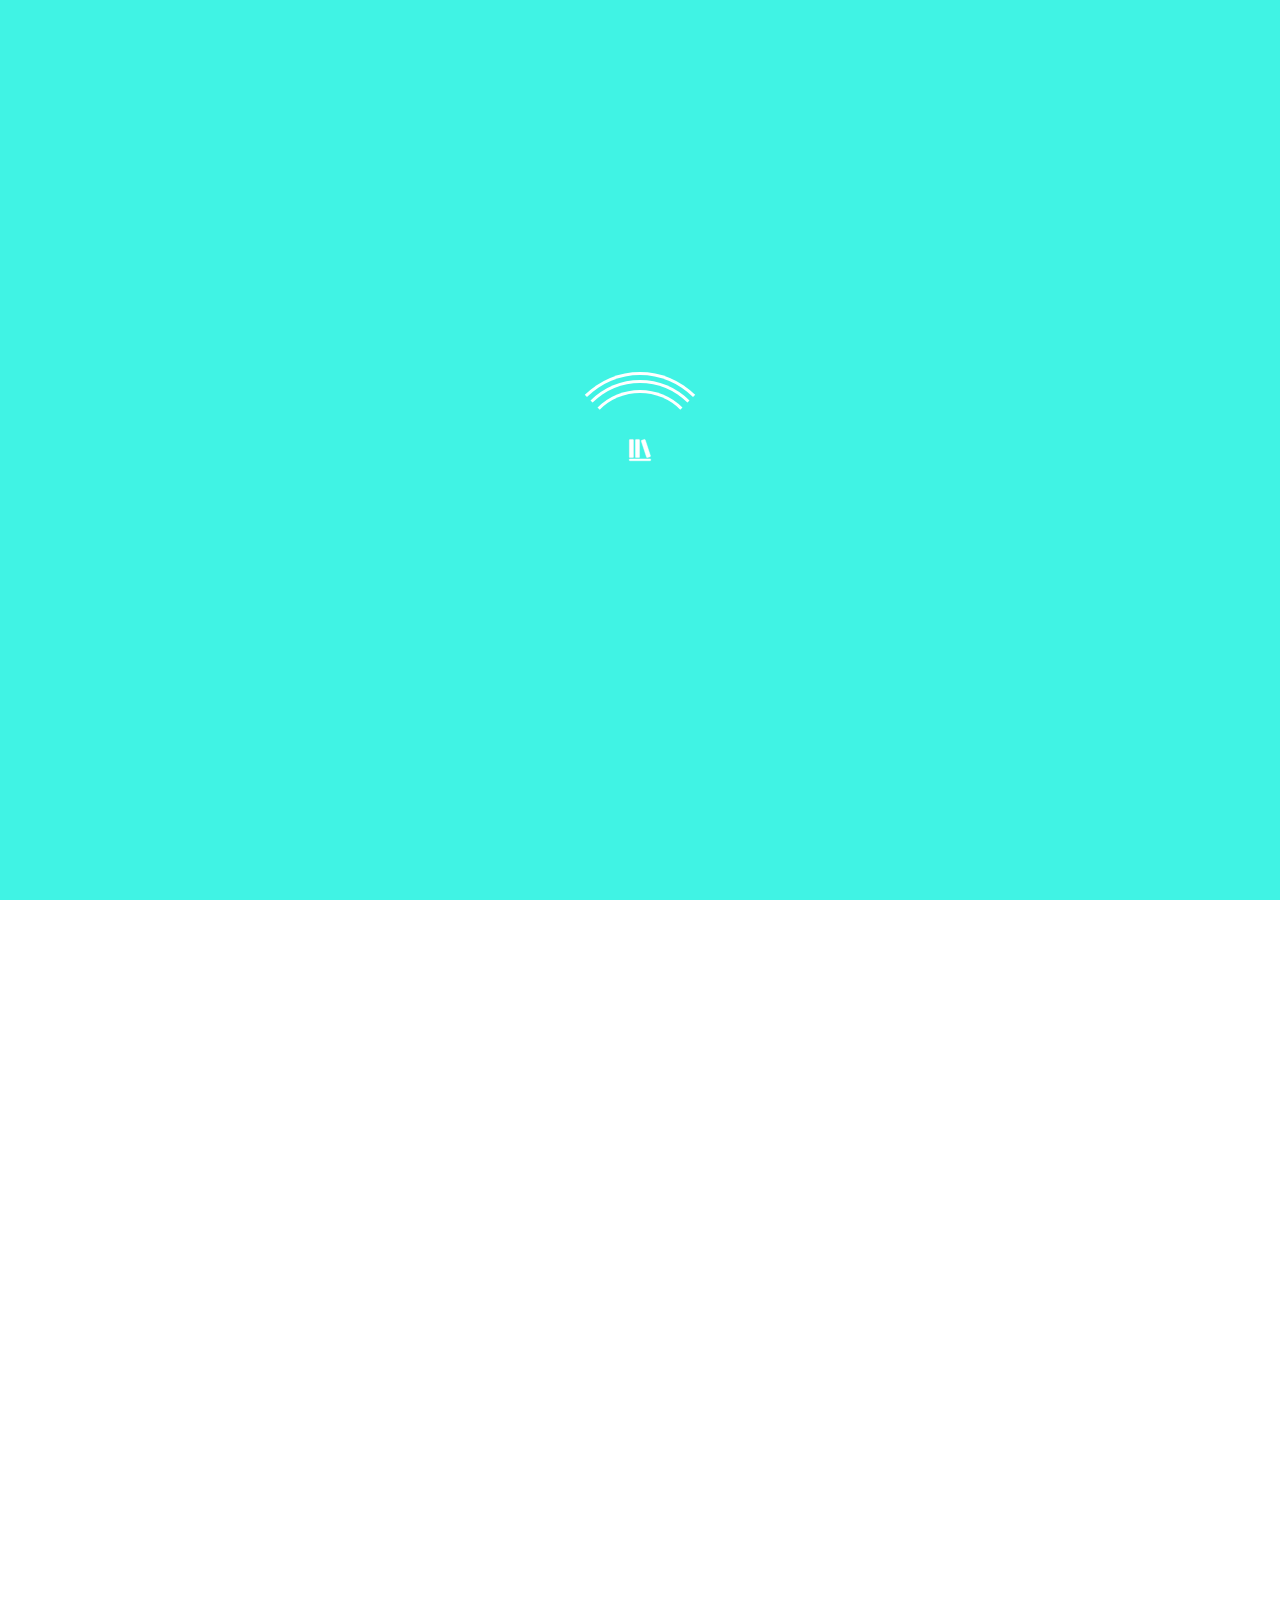
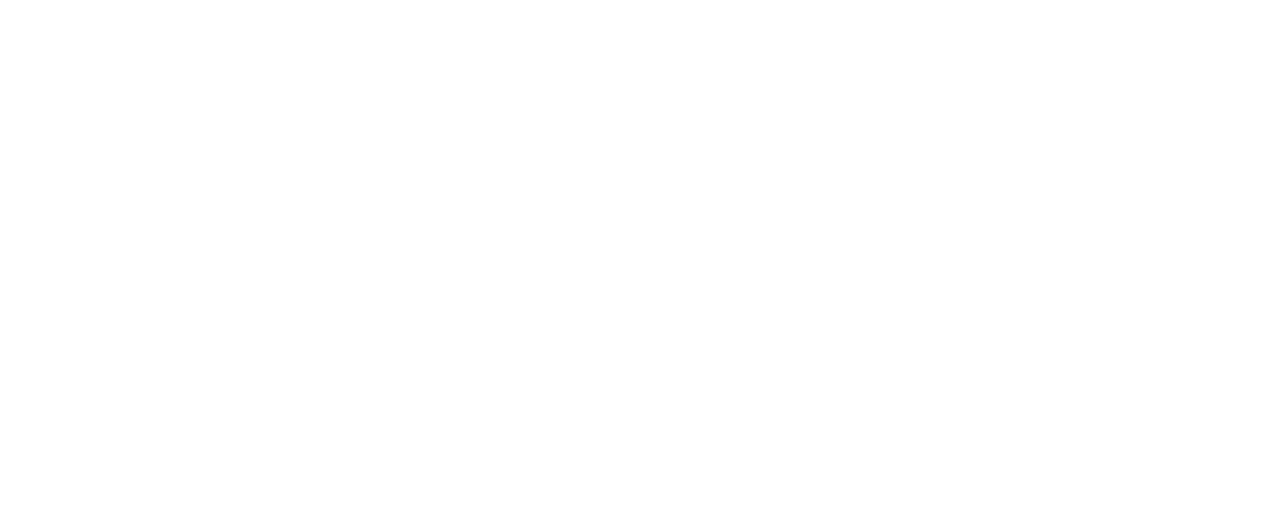
<file: index.html>
<html lang="pt-br">
<head>
    <meta charset="UTF-8">
    <meta name="viewport" content="width=device-width, initial-scale=1.0">
    <meta http-equiv="X-UA-Compatible" content="ie=edge">
    <title>CITAÊ || Encontre citações</title>
    <link rel="stylesheet" href="assets/css/citae-style.css">
    <link rel="shortcut icon" href="assets/img/citaê.png" type="image/x-icon">
</head>
<body>
    <div id="loading-page">
        <img src="assets/img/citaê-white.svg" alt="" srcset="">
        <div id="loader"></div>
    </div>
    <main>
        <section id="sec-intro" class="sec-content two-side-content">
            <div class="side-content-img side-content-img-cyan"></div>
            <div class="side-content">
                <h2>CITAÊ</h2>
                <h4>Encontre citações para suas redações</h4>
                <a target="_blank" href="#" class="btn-download">DOWNLOAD</a>
            </div>
        </section>
        <section id="sec-about" class="sec-content">
            <div class="side-content-img side-content-img-blue"></div>
            <div class="side-content side-content-centered">
                <h2>O QUE É O CITAÊ</h2>
                <p>
                    O Citaê é uma plataforma educacional que tem como principal objetivo ajudar os estudantes que estão se preparando para o ENEM, oferecendo um amplo repertório sociocultural para ser utilizado na Redação visando a obtenção de uma maior nota e assim a aprovação no curso almejado.  
                </p>
                <p>
                    O Citaê foi criado por estudantes do IFRN que sentiram a necessidade de criar uma plataforma que ajudasse os alunos que estão se preparando para o ENEM. Tudo isso a partir das próprias experiências vivenciadas pelo grupo, que sentiu bastante dificuldade de encontrar ajuda quando ele estava no pré-enem e assim foi inspirado a ajudar outras pessoas que tivessem a mesma dificuldade. 
                </p>
            </div>
        </section>
        <section id="sec-app-images" class="sec-content">
            <div class="back-imgs">
                <!-- Prints (Telas grandes) -->
                <img class="img-print-screens" src="assets/img/citae-prints.svg" >
                <img class="img-print-screens" src="assets/img/citae-prints-tablet.svg" > 
            </div>
        </section>
        <section id="sec-charac" class="sec-content">
            <div class="side-content-img side-content-img-cyan"></div>
            <div class="side-content side-content-centered">
                <h2>O QUE O CITAÊ OFERECE</h2>
                <div class="citae-charac">
                    <div class="charac-box">INTERFACE INTUITUVA</div>
                    <div class="charac-box">MÉTODO DE BUSCA SOFISTICADO</div>
                    <div class="charac-box">TOTALMENTE LIVRE DE ANÚNCIOS</div>
                    <div class="charac-box">DISPONÍVEL EM VÁRIOS IDIOMAS</div>
                    <div class="charac-box">MAIS DE 10.000 CITAÇÕES</div>
                    <div class="charac-box">PLATAFORMA GRATUITA</div>
                </div>
            </div>
        </section>
        <section class="sec-content">
            <div class="sugestions">
                <div class="sug-box">
                    <h2>ACHA QUE PODEMOS MELHORAR ALGO ? NOS MANDEM SUGESTÕES !!</h2>
                    <form action="" class="sugestion-form">
                        <div class="group-one">
                            <input placeholder="NOME" id="name" type="text" name="" id="">
                            <input placeholder="SOBRENOME" id="secondname" type="text" name="" id="">
                            <input placeholder="EMAIL" type="email" name="" id="email">
                        </div>
                        <textarea name="" id="" placeholder="ESCREVA AQUI A SUA SUGESTÃO !!"></textarea>
                        <input type="submit" value="Enviar">
                    </form>
                </div>
            </div>
        </section>
    </main>
    <script src="assets/js/citae-script.js"></script>
</body>
</html>
</file>
<file: assets/css/citae-style.css>
@import url('https://fonts.googleapis.com/css?family=Raleway:100,200,300,400,500,600,700,800,900&display=swap');

*{
    margin: 0;
    padding: 0;
    font-family: 'Raleway', sans-serif;
    font-weight: lighter;
    text-decoration: none;
}
body{
    overflow: hidden;
}
#loading-page{
    z-index: 3;
    position: fixed;
    width: 100vw;
    height: 100vh;
    left: 0;
    right: 0;
    background-color: #40f3e4;
    display: flex;
    align-items: center;
    justify-content: center;
    transition: opacity 150ms ease-in-out, visibility 0s linear 150ms;
    opacity: 1;
}

#loading-page img{
    width: 30px;
    height: 30px;
}

.page-loaded #loading-page{
    opacity: 0;
    visibility: hidden;
}

.page-loaded{
    overflow: scroll;
}

#loading-page #loader {
    position: absolute;
    width: 150px;
    height: 150px;
    border-radius: 50%;
    border: 3px solid transparent;
    border-top-color: #ffffff;
    animation: spin 2s linear infinite;
}
#loading-page #loader:before {
    content: "";
    position: absolute;
    top: 5px;
    left: 5px;
    right: 5px;
    bottom: 5px;
    border-radius: 50%;
    border: 3px solid transparent;
    border-top-color: #ffffff;
    animation: spin 3s linear infinite;
}
#loading-page #loader:after {
    content: "";
    position: absolute;
    top: 15px;
    left: 15px;
    right: 15px;
    bottom: 15px;
    border-radius: 50%;
    border: 3px solid transparent;
    border-top-color: #ffffff;
    animation: spin 1.5s linear infinite;
}
@-webkit-keyframes spin {
    0%   {
        transform: rotate(0deg);
    }
    100% {
        transform: rotate(360deg);
    }
}
@keyframes spin {
    0%   {
        transform: rotate(0deg);
    }
    100% {
        transform: rotate(360deg);
    }
}

main{
    display: flex;
    align-items: center;
    flex-flow: column;    
}
a, input[type="submit"]{
    cursor: pointer;
}

/*especificações de cada ID*/
main #sec-intro{
    height: 400px;
}
main #sec-intro .side-content-img{
    height: 400px;
    background-image: url("../img/menina-estudando-img-min.jpg");
}
main #sec-intro .side-content{
    height: 330px;
    background-color: #007d82;
}
main #sec-intro .side-content h2{
    font-size: 65px;
    padding: 50px 0 0 0;
}
main #sec-intro .side-content h4{
    font-size: 15px;
    padding: 10px 30px;
    text-align: center;
}
main #sec-intro .side-content .btn-download{
    position:absolute;
    width: 150px;
    height: 40px;
    background-color: white;
    color: #007d82;
    line-height: 40px;
    text-align: center;
    bottom: 20px;
    left: calc(50% - 75px);
    font-size: 13px;
    font-weight: 500;
}

main #sec-about{
    height: 700px;
}
main #sec-about .side-content-img{
    height: 700px;
    background-image: url("../img/sugestoes-img-min.jpg");
}
main #sec-about .side-content{
    height: 640px;
    background-color: #00638e;
    right: 0;
}

@media screen and (min-width: 360px){
    main #sec-about,
    main #sec-about .side-content-img{
        height: 600px;
    }
    main #sec-about .side-content{
        height: 570px;
    }
}

@media screen and (min-width: 411px){
    main #sec-about,
    main #sec-about .side-content-img{
        height: 580px;
    }
    main #sec-about .side-content{
        height: 500px;
    }
}

@media screen and (min-width: 570px){
    main #sec-about,
    main #sec-about .side-content-img{
        height: 420px;
    }
    main #sec-about .side-content{
        height: 380px;
    }
}

@media screen and (min-width: 980px){
    main #sec-about,
    main #sec-about .side-content-img{
        height: 340px;
    }
    main #sec-about .side-content{
        height: 290px;
    }
    main .side-content h2{
        text-align: inherit !important;
    }
    main .sec-content .side-content-centered{
        display: inherit !important;
        align-items: flex-start !important;
    }
    main #sec-charac .side-content .citae-charac{
        margin: auto;
    }
    main #sec-intro .side-content h2{
        padding: 20px 0px 0px 50px;
        margin: 30px 0 0 0;
    }
    main #sec-intro .side-content h4{
        text-align: left;
        padding: 10px 50px;
    }
    main #sec-intro .side-content .btn-download{
        left: 50px;
        bottom: 40px;
    }
    main #sec-intro,
    main #sec-intro .side-content-img{
        height: 350px;
    }
    main #sec-intro .side-content{
        height: 280px;
    }
    main #sec-charac .side-content .citae-charac{
        flex-flow: wrap !important;
    }
    main #sec-charac .side-content .citae-charac .charac-box{
        width: calc(100% / 3) !important;
    }
    main #sec-charac .side-content{
        height: 290px !important;
    }
    main #sec-charac .side-content-img,
    main #sec-charac{
        height: 330px !important;
    }
    main .sec-content .sugestions .sug-box .sugestion-form .group-one{
        display: flex !important;
        flex-flow: wrap !important;
    }
    main .sec-content .sugestions .sug-box .sugestion-form input:not([type="submit"]){
        width: calc(100% / 3) !important;
    }
    main .sec-content .sugestions .sug-box .sugestion-form input:not([type="submit"]):nth-child(2),
    main .sec-content .sugestions .sug-box .sugestion-form input:not([type="submit"]):nth-child(3){
        border-left: solid 1px black;
    }
    main .sec-content .sugestions{
        height: 410px !important;
    }
    main .sec-content .sugestions .sug-box .sugestion-form input[type="submit"]{
        width: 150px !important;
        float: right;
    }
    main .sec-content .sugestions .sug-box .sugestion-form{
        margin-top: 30px;
    }
}

main #sec-charac,
main #sec-charac .side-content-img{
    height: 550px;
}
main #sec-charac .side-content-img{
    background-image: url("../img/charac-img-min.jpg");
}
main #sec-charac .side-content{
    height: 500px;
    background-color: #007d82;
}
main #sec-charac .side-content .citae-charac{
    width: 90%;
    height: auto;
    display: flex;
    flex-flow: column;
}
main #sec-charac .side-content .citae-charac .charac-box{
    width: 100%;
    height: 60px;
    line-height: 60px;
    text-align: center; 
    font-size: 12px;
    font-weight: 400;
}
main #sec-charac .side-content .citae-charac .charac-box:nth-child(1){
    background-color: #5B5A9F;
}
main #sec-charac .side-content .citae-charac .charac-box:nth-child(2){
    background-color: #5A829F;
}
main #sec-charac .side-content .citae-charac .charac-box:nth-child(3){
    background-color: #759F5A;
}
main #sec-charac .side-content .citae-charac .charac-box:nth-child(4){
    background-color: #995A9F;
}
main #sec-charac .side-content .citae-charac .charac-box:nth-child(5){
    background-color: #5A9F92;
}
main #sec-charac .side-content .citae-charac .charac-box:nth-child(6){
    background-color: #9F5A7B;
}


main .sec-content{
    width: 90%;
    max-width: 1200px;
    margin: 20px 0;
    position: relative;
    display: flex;
    align-items: center;
    transition: all 300ms ease-in-out;
}
main .sec-content .side-content-img,
main .sec-content .side-content{
    position: absolute;
    width: 90%;
    transition: all 300ms ease-in-out;
}
main .side-content{
    opacity: .9;
    color: white;
}
main .side-content h2,
main .sec-content .sugestions .sug-box h2{
    font-size: 17px;
    font-weight: 300;
    margin: 30px 0;
    padding: 0 30px;
    text-align: center;
}
main .side-content p{
    padding: 0 25px;
}
main .side-content p:nth-of-type(2){
    margin-top: 10px;
}
main .sec-content .side-content-centered{
    display: flex;
    flex-flow: column;
    align-items: center;
}
main .sec-content .side-content-img{
    background-position: center;
    background-repeat: no-repeat;
    background-size: cover;
}
main .sec-content .side-content-img-cyan{
    right: 0;
}
main .sec-content .side-content-img-cyan::before{
    content: '';
    position: absolute;
    background-color: #7BCCCE;
    width: 100%;
    height: 100%;
    opacity: .56;
}
main .sec-content .side-content-img-blue::before{
    content: '';
    position: absolute;
    background-color: #03A4E9;
    width: 100%;
    height: 100%;
    opacity: .56;
}
main .sec-content .sugestions{
    background-position: center;
    background-repeat: no-repeat;
    background-size: cover;
    width: 100%;
    height: 550px;
    background-image: url("../img/contact-img-min.jpg");
    display: flex;
    align-items: center;
    justify-content: center;
}
main .sec-content .sugestions::before{
    content: '';
    position: absolute;
    width: 100%;
    height: 100%;
    background-color: #1f2323;
    opacity: .56;
}
main .sec-content .sugestions .sug-box{
    width: 90%;
    height: 90%;
    background-color: white;
    opacity: .9;
    display: flex;
    align-items: center;   
    flex-flow: column;
}
main .sec-content .sugestions .sug-box .sugestion-form{
    width: 75%;
    height: auto;  
}
main .sec-content .sugestions .sug-box .sugestion-form .group-one{
    width: 100%;
    height: auto;
}
main .sec-content .sugestions .sug-box .sugestion-form input,
main .sec-content .sugestions .sug-box .sugestion-form textarea{
    border: none;
    font-size: 11px;
    font-weight: 500;
    border-bottom: solid 1px black;
    padding: 10px;
}
main .sec-content .sugestions .sug-box .sugestion-form input{
    width: 100%;
    height: 50px;
}
main .sec-content .sugestions .sug-box .sugestion-form textarea{
    width: 100%;
    resize: none;
    height: 100px;
    padding-top: 10px; 
}
main .sec-content .sugestions .sug-box .sugestion-form input[type="submit"]{
    width: 100%;
    height: 40px;
    background-color: black;
    color: white;
    text-transform: uppercase;
    font-size: 13px;
    font-weight: 300;
    margin-top: 30px;
}
main #sec-app-images{
    justify-content: center;
    max-width: 900px;
}
main #sec-app-images .back-imgs{
    width: 100%;
    max-width: 400px;
    height: auto;
    display: flex;
    align-items: center;
}
main #sec-app-images .back-imgs .img-print-screens{
    width: 100%;
}
main #sec-app-images .back-imgs .img-print-screens:nth-child(1){
    display: none;
}
@media screen and (min-width: 500px){
    main #sec-app-images .back-imgs{
        max-width: none;
    }
    main #sec-app-images .back-imgs .img-print-screens:nth-child(1){
        display: block;
    }
    main #sec-app-images .back-imgs .img-print-screens:nth-child(2){
        display: none;
    }
}

/*----EFEITO DE FADE----*/

main .sec-content{
    opacity: 0;
}
main .sec-content .side-content-img-cyan,
main .sec-content .side-content-img-blue ~ .side-content{
    right: -40px !important;
}
main .sec-content .side-content-img-blue,
main .sec-content .side-content-img-cyan ~ .side-content{
    left: -40px !important;
}

main .showed-content{
    opacity: 1;    
}
main .showed-content .side-content-img-blue ~ .side-content,
main .showed-content .side-content-img-cyan{
    right: 0px !important;
}
main .showed-content .side-content-img-cyan ~ .side-content,
main .showed-content .side-content-img-blue{
    left: 0px !important;
}
</file>
